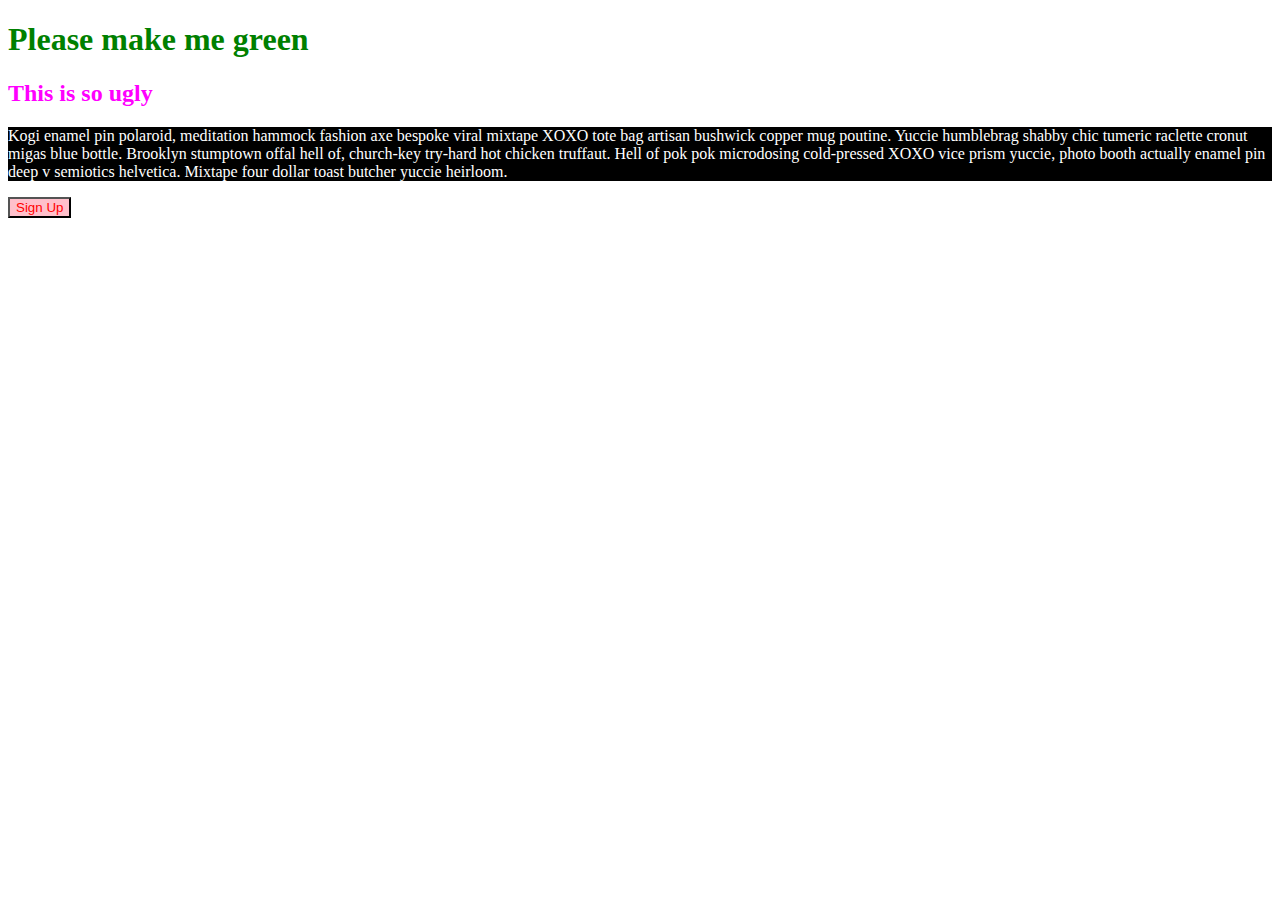
<file: index.html>
<!DOCTYPE html>
<html lang="en">
<head>
  <title>Hey!</title>
  <link rel="stylesheet" href="app.css">
</head>
<body>
  <h1>Please make me green</h1>
  <h2>This is so ugly</h2>
  <p>Kogi enamel pin polaroid, meditation hammock fashion axe bespoke viral mixtape XOXO tote bag artisan bushwick copper mug poutine. Yuccie humblebrag shabby chic tumeric raclette cronut migas blue bottle. Brooklyn stumptown offal hell of, church-key try-hard hot chicken truffaut. Hell of pok pok microdosing cold-pressed XOXO vice prism yuccie, photo booth actually enamel pin deep v semiotics helvetica. Mixtape four dollar toast butcher yuccie heirloom.</p>
    <button>Sign Up</button>
</body>
</html>
</file>
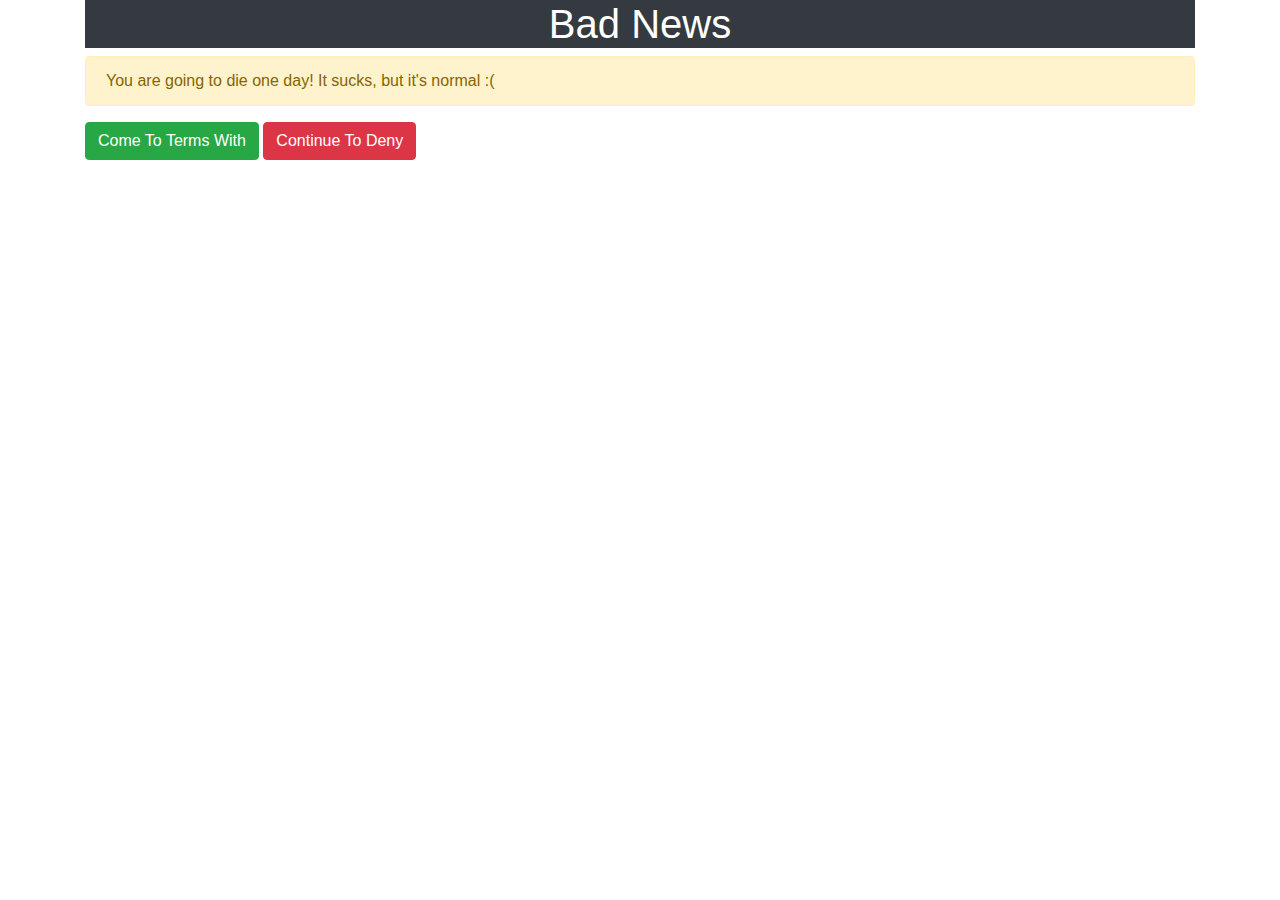
<file: bootstrap_basic.html>
<!DOCTYPE html>
<html>
<head>
    <title>Bootstrap Buttons Exercise</title>
    <!--INCLUDING BOOTSTRAP-->
    <link rel="stylesheet" href="https://stackpath.bootstrapcdn.com/bootstrap/4.5.2/css/bootstrap.min.css" integrity="sha384-JcKb8q3iqJ61gNV9KGb8thSsNjpSL0n8PARn9HuZOnIxN0hoP+VmmDGMN5t9UJ0Z" crossorigin="anonymous">

</head>
<body>
    <section class="container">
        
      <h1 class="bg-dark text-white text-center">Bad News</h1>
      <div class="alert alert-warning" role="alert">
        You are going to die one day! It sucks, but it's normal :( 
      </div>
      
      <button type="button" class="btn btn-success">Come To Terms With</button>
      <button type="button" class="btn btn-danger">Continue To Deny</button>
      
    </section>
</body>
</html>
</file>
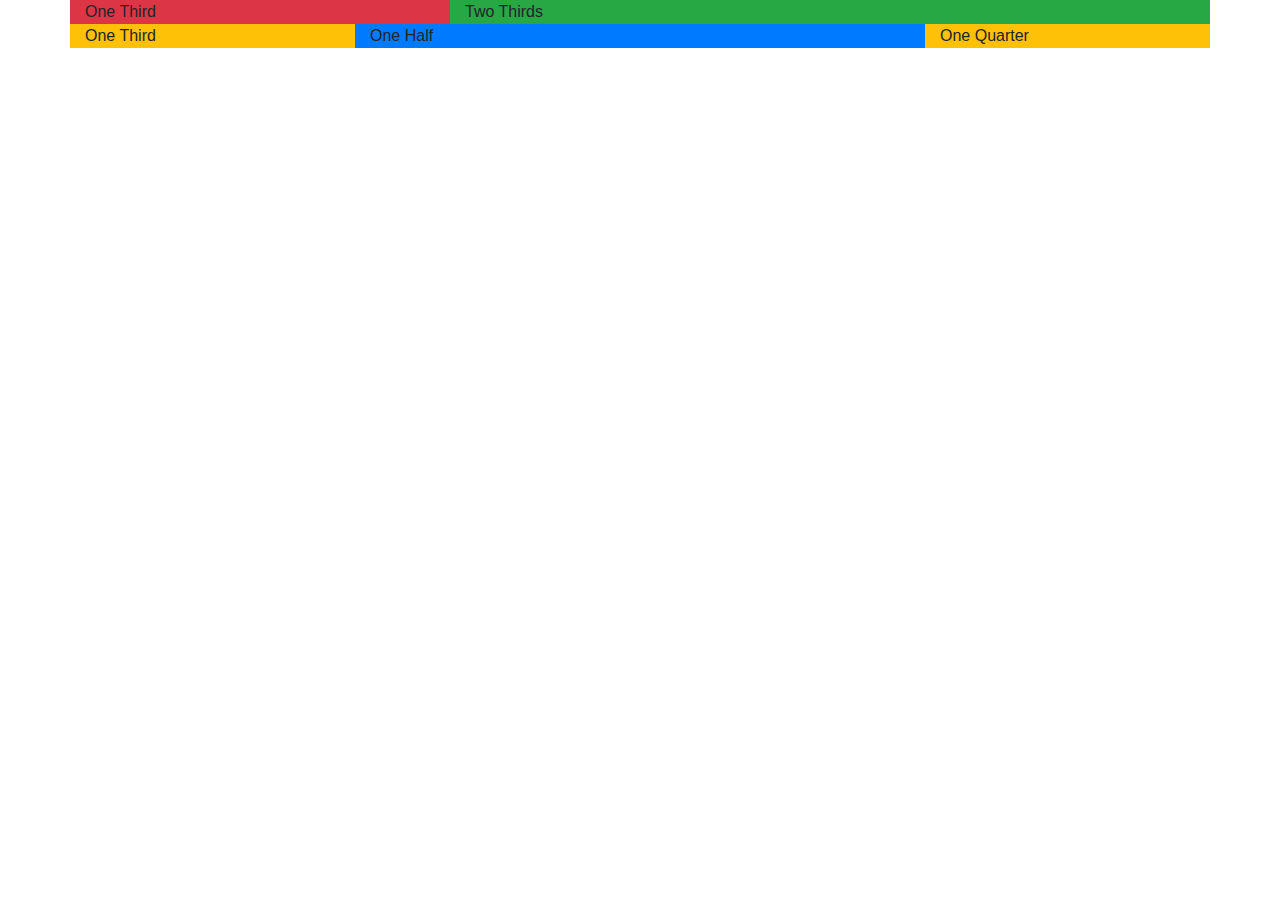
<file: Bootstrap_Grid_Practise.html>
<!DOCTYPE html>
<html>
<head>
    <title>Bootstrap Grid Exercise</title>
    <!--INCLUDING BOOTSTRAP-->
    <link rel="stylesheet" href="https://stackpath.bootstrapcdn.com/bootstrap/4.5.2/css/bootstrap.min.css" integrity="sha384-JcKb8q3iqJ61gNV9KGb8thSsNjpSL0n8PARn9HuZOnIxN0hoP+VmmDGMN5t9UJ0Z" crossorigin="anonymous">

</head>
<body>
    <!--Your Code Goes Here-->
    <div class="container">
        <div class="row">
            <div class="col-4 bg-danger">
                One Third
    </div>
    <div class="col-8 bg-success">
                Two Thirds
        </div>
        
    </div>
    
     <div class="row">
            <div class="col-3 bg-warning">
                One Third
    </div>
     <div class="col-6 bg-primary">
                One Half
    </div>
    <div class="col-3 bg-warning">
                One Quarter
        </div>
        
    </div>
        
        </div>
        
    </div>
</body>
</html>
</file>
<file: app.css>
h1
{
    color: green;
}
h2
{
    color: magenta;
}
p {
    color: white;
    background-color: black;
}
button
{
    color: red;
    background-color: pink;
}
</file>
